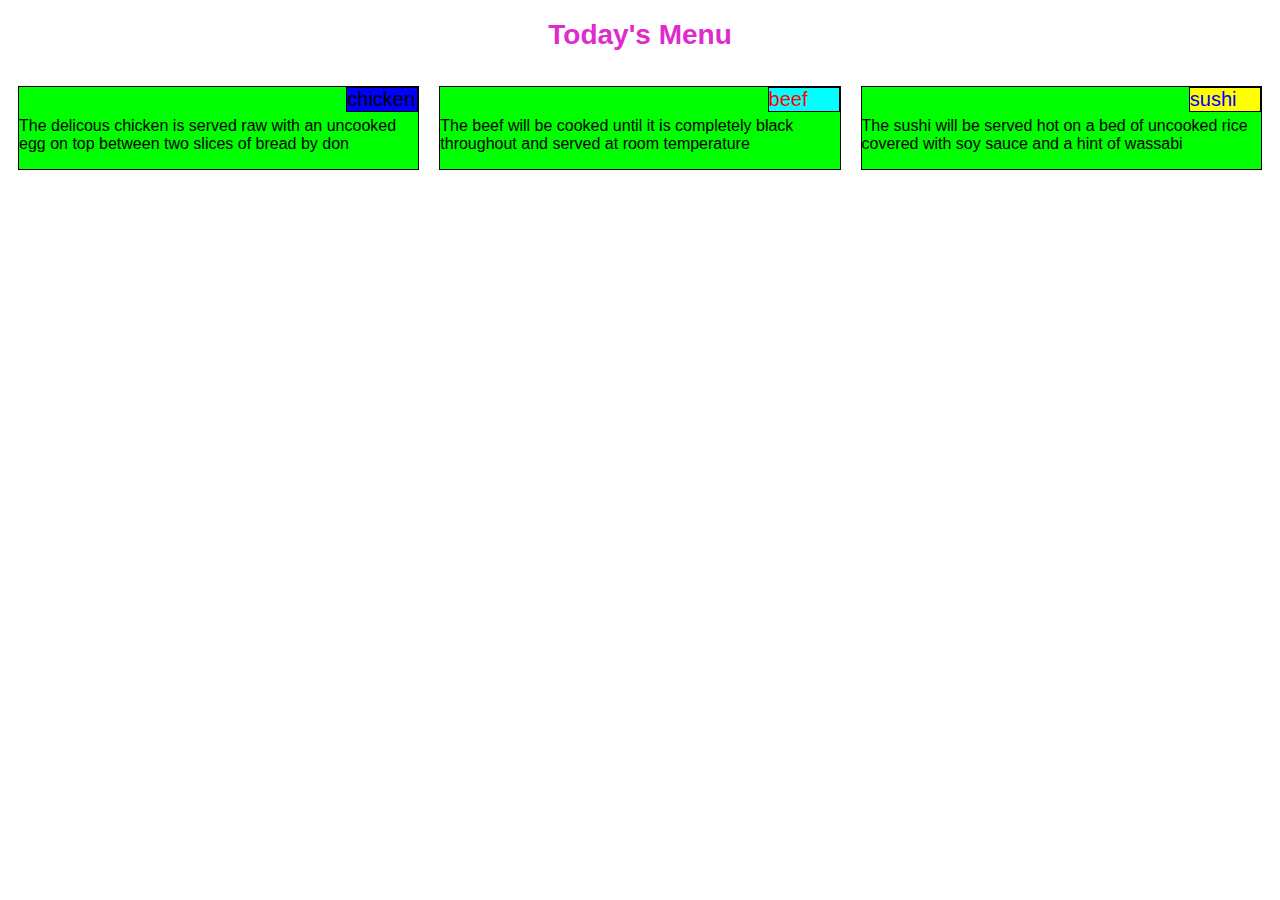
<file: mod2Solution/index.html>
<!DOCTYPE html>
<html>
<head>

<meta charset="utf-8">
<meta name = "viewport" content = "width = device-width, initial-scale = 1"> 
<title>Dons Assignment</title>
<link rel = "stylesheet" href = "css/styles.css"


</head>
<body>
<h1>Today's Menu</h1>

<div class="row">
  <div class="col-lg-4 col-md-6">
    <div id="desc"> 
      <div >
       <p id="foodChicken">chicken</p>   
      </div>
      <p>
        The delicous chicken is served raw with an uncooked egg on top between two slices of bread by don
      </p>
    </div>
  </div>
  <div class="col-lg-4 col-md-6">
    <div id="desc">  
      <div >
       <p id="foodBeef">beef</p>   
      </div>
      <p>
        The beef will be cooked until it is completely black throughout and served at room temperature
      </p>
    </div>
  </div>
  <div class="col-lg-4 col-md-12">
    <div id="desc">
      <div >
       <p id="foodSushi">sushi</p>   
      </div>
      <p>
        The sushi will be served hot on a bed of uncooked rice covered with soy sauce and a hint of wassabi
      </p>
    </div>
  </div>
</div>

</body>
</html>
</file>
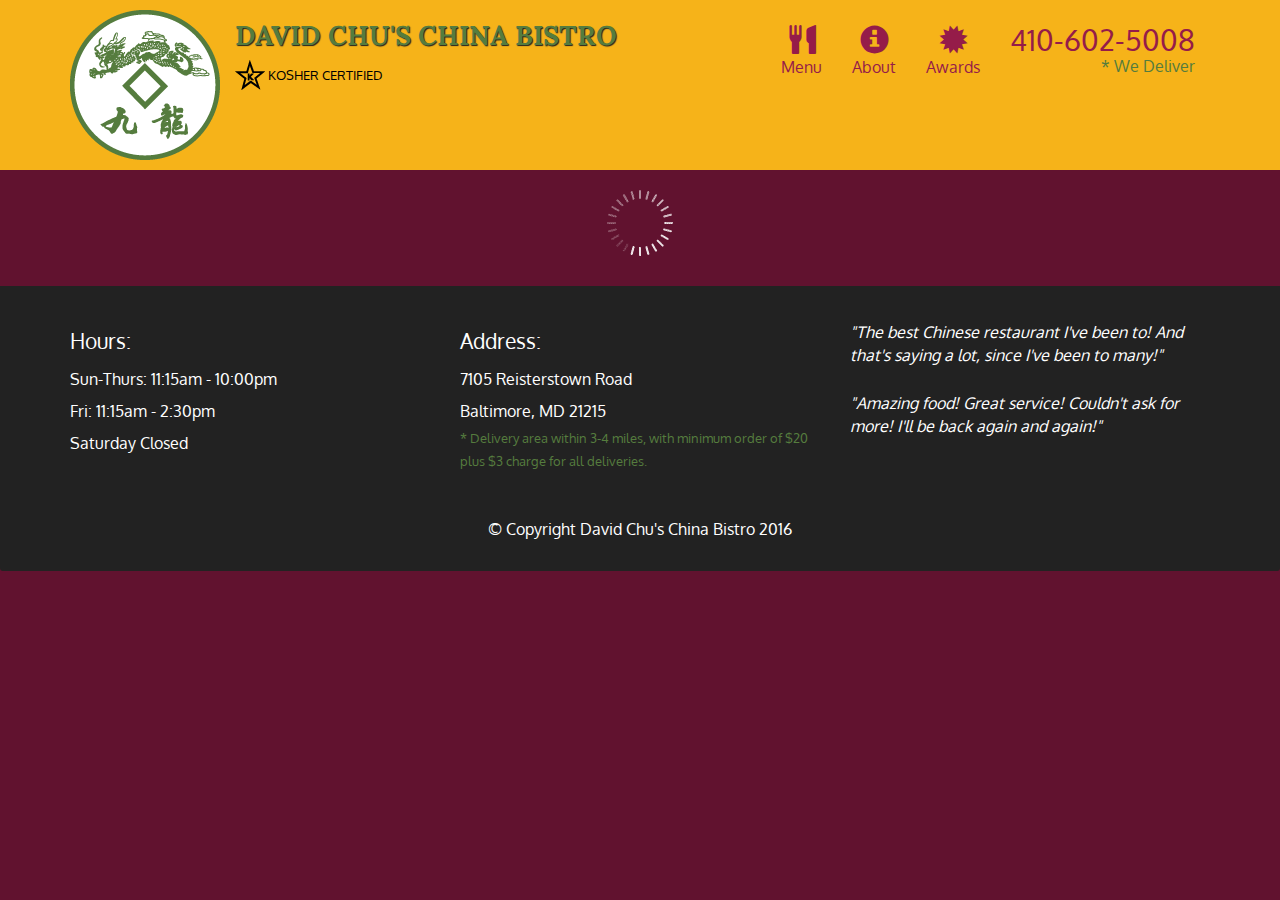
<file: mod5Solution/index.html>
<!doctype html>
<html lang="en">
  <head>
    <meta charset="utf-8">
    <meta http-equiv="X-UA-Compatible" content="IE=edge">
    <meta name="viewport" content="width=device-width, initial-scale=1">
    <title>David Chu's China Bistro</title>
    <link rel="stylesheet" href="css/bootstrap.min.css">
    <link rel="stylesheet" href="css/styles.css">
    <link href='https://fonts.googleapis.com/css?family=Oxygen:400,300,700' rel='stylesheet' type='text/css'>
    <link href='https://fonts.googleapis.com/css?family=Lora' rel='stylesheet' type='text/css'>
  </head>
<body>
  <header>
    <nav id="header-nav" class="navbar navbar-default">
      <div class="container">
        <div class="navbar-header">
          <a href="index.html" class="pull-left visible-md visible-lg">
            <div id="logo-img" alt="Logo image"></div>
          </a>

          <div class="navbar-brand">
            <a href="index.html"><h1>David Chu's China Bistro</h1></a>
            <p>
              <img src="images/star-k-logo.png" alt="Kosher certification">
              <span>Kosher Certified</span>
            </p>
          </div>

          <button id="navbarToggle" type="button" class="navbar-toggle collapsed" data-toggle="collapse" data-target="#collapsable-nav" aria-expanded="false">
            <span class="sr-only">Toggle navigation</span>
            <span class="icon-bar"></span>
            <span class="icon-bar"></span>
            <span class="icon-bar"></span>
          </button>
        </div>
        
        <div id="collapsable-nav" class="collapse navbar-collapse">
           <ul id="nav-list" class="nav navbar-nav navbar-right">
            <li id="navHomeButton" class="visible-xs active">
              <a href="index.html">
                <span class="glyphicon glyphicon-home"></span> Home</a>
            </li>
            <li id="navMenuButton">
              <a href="#" onclick="$dc.loadMenuCategories();">
                <span class="glyphicon glyphicon-cutlery"></span><br class="hidden-xs"> Menu</a>
            </li>
            <li>
              <a href="#">
                <span class="glyphicon glyphicon-info-sign"></span><br class="hidden-xs"> About</a>
            </li>
            <li>
              <a href="#">
                <span class="glyphicon glyphicon-certificate"></span><br class="hidden-xs"> Awards</a>
            </li>
            <li id="phone" class="hidden-xs">
              <a href="tel:410-602-5008">
                <span>410-602-5008</span></a><div>* We Deliver</div>
            </li>
          </ul><!-- #nav-list -->
        </div><!-- .collapse .navbar-collapse -->
      </div><!-- .container -->
    </nav><!-- #header-nav -->
  </header>

  <div id="call-btn" class="visible-xs">
    <a class="btn" href="tel:410-602-5008">
    <span class="glyphicon glyphicon-earphone"></span>
    410-602-5008
    </a>
  </div>
  <div id="xs-deliver" class="text-center visible-xs">* We Deliver</div>

  <div id="main-content" class="container"></div>

  <footer class="panel-footer">
    <div class="container">
      <div class="row">
        <section id="hours" class="col-sm-4">
          <span>Hours:</span><br>
          Sun-Thurs: 11:15am - 10:00pm<br>
          Fri: 11:15am - 2:30pm<br>
          Saturday Closed
          <hr class="visible-xs">
        </section>
        <section id="address" class="col-sm-4">
          <span>Address:</span><br>
          7105 Reisterstown Road<br>
          Baltimore, MD 21215
          <p>* Delivery area within 3-4 miles, with minimum order of $20 plus $3 charge for all deliveries.</p>
          <hr class="visible-xs">
        </section>
        <section id="testimonials" class="col-sm-4">
          <p>"The best Chinese restaurant I've been to! And that's saying a lot, since I've been to many!"</p>
          <p>"Amazing food! Great service! Couldn't ask for more! I'll be back again and again!"</p>
        </section>
      </div>
      <div class="text-center">&copy; Copyright David Chu's China Bistro 2016</div>
    </div>
  </footer>

  <!-- jQuery (Bootstrap JS plugins depend on it) -->
  <script src="js/jquery-2.1.4.min.js"></script>
  <script src="js/bootstrap.min.js"></script>
  <script src="js/ajax-utils.js"></script>
  <script src="js/script.js"></script>
</body>
</html>
</file>
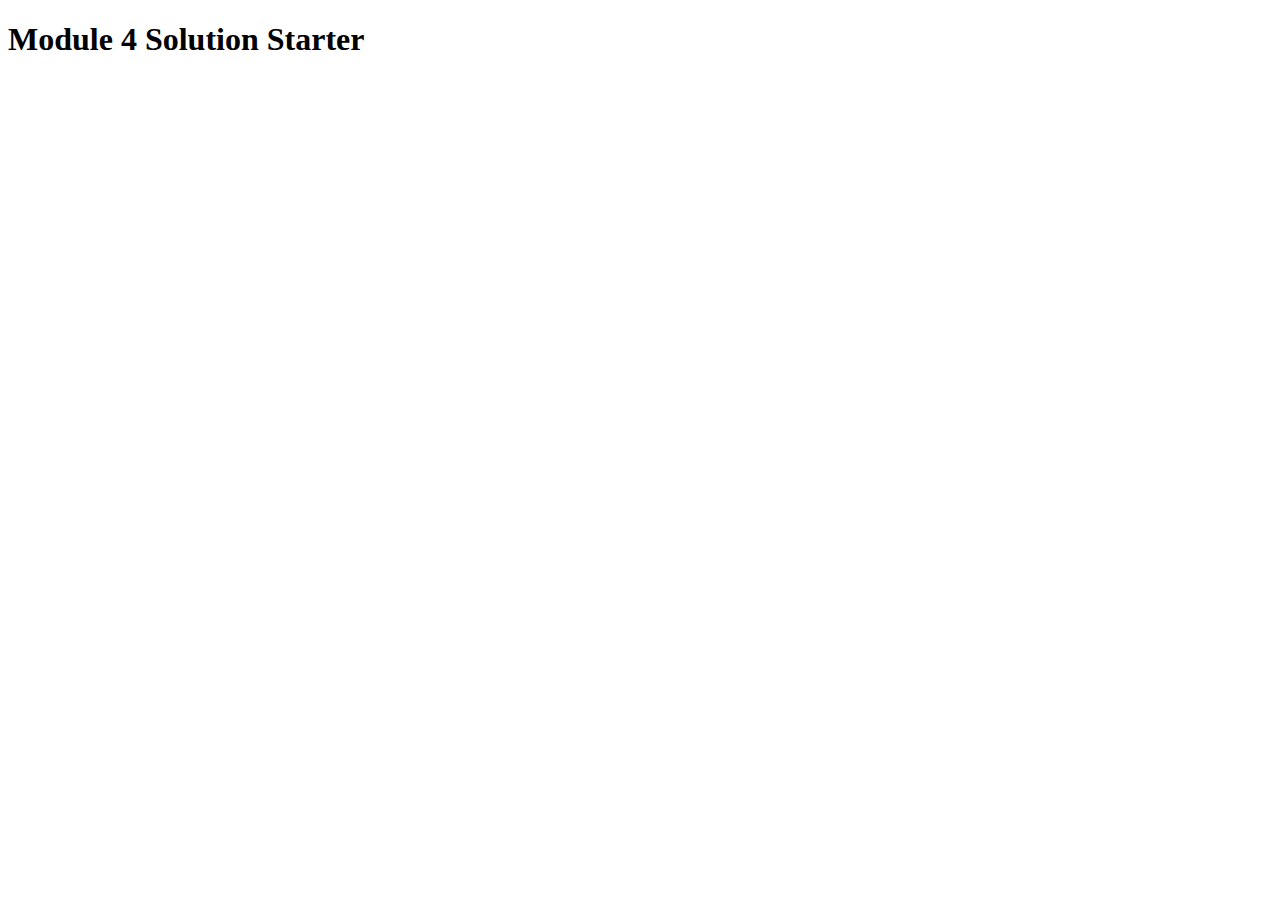
<file: mod4Solution/easier/index.html>
<!DOCTYPE html>
<html>
<head>
  <meta charset="utf-8">
  <title>Module 4 Solution Starter</title>
  <script src="SpeakHello.js"></script>
  <script src="SpeakGoodBye.js"></script>
  <script src="script.js"></script>
</head>
<body>
  <h1>Module 4 Solution Starter</h1>
</body>
</html>
</file>
<file: mod2Solution/css/styles.css>
<style> 

/********** Base styles **********/
   
* {
  box-sizing: border-box;
  margin-left: 0;
  margin-top: 0;
  margin-bottom: 0;
  margin-right: 0;
}

h1 {
  font-family: Helvetica;
  margin-bottom: 25px;
  text-align: center;
  color: #df2bcc;
  font-size: 1.75em;
}

p {
  margin-top: 0px; 
}

#desc {
  font-family: Helvetica;
  position: relative;
  border: 1px solid black;
  background-color: #00ff00;
  color: #000000; 
  margin-top: 10px;
  margin-right: 10px;
  margin-bottom: 0px;
  margin-left: 10px;

}
div {
  position: relative;
  margin-bottom: 30px;

}

#foodChicken {
  background-color: #0000ff;
  color: #000000;
  position: absolute;
  top: 0px;
  right: 0px;
  width: 70px;
  border: 1px solid black;
  font-size: 1.25em;
}

#foodBeef {
  background-color: #00ffff;
  color: #ff0000;
  position: absolute;
  top: 0px;
  right: 0px;
  width: 70px;
  border: 1px solid black;
  font-size: 1.25em;
}

#foodSushi {
  background-color: #ffff00;
  color: #0000ff;
  position: absolute;
  top: 0px;
  right: 0px;
  width: 70px;
  border: 1px solid black;
  font-size: 1.25em;
}

/* Simple Responsive Framework. */
.row {
  width: 100%;

}

/********** Large devices only **********/
@media (min-width: 992px) {
  .col-lg-1, .col-lg-2, .col-lg-3, .col-lg-4, .col-lg-5, .col-lg-6, .col-lg-7, .col-lg-8, .col-lg-9, .col-lg-10, .col-lg-11, .col-lg-12 {
    float: left;
    /*border: 1px solid green; */
  }
  .col-lg-1 {
    width: 8.33%;
  }
  .col-lg-2 {
    width: 16.66%;
  }
  .col-lg-3 {
    width: 25%;
  }
  .col-lg-4 {
    width: 33.33%;
  }
  .col-lg-5 {
    width: 41.66%;
  }
  .col-lg-6 {
    width: 50%;
  }
  .col-lg-7 {
    width: 58.33%;
  }
  .col-lg-8 {
    width: 66.66%;
  }
  .col-lg-9 {
    width: 74.99%;
  }
  .col-lg-10 {
    width: 83.33%;
  }
  .col-lg-11 {
    width: 91.66%;
  }
  .col-lg-12 {
    width: 100%;
  }
}

/********** Medium devices only **********/
@media (min-width: 768px) and (max-width: 991px) {
  .col-md-1, .col-md-2, .col-md-3, .col-md-4, .col-md-5, .col-md-6, .col-md-7, .col-md-8, .col-md-9, .col-md-10, .col-md-11, .col-md-12 {
    float: left;
    /*border: 1px solid green;*/
  }
  .col-md-1 {
    width: 8.33%;
  }
  .col-md-2 {
    width: 16.66%;
  }
  .col-md-3 {
    width: 25%;
  }
  .col-md-4 {
    width: 33.33%;
  }
  .col-md-5 {
    width: 41.66%;
  }
  .col-md-6 {
    width: 50%;
  }
  .col-md-7 {
    width: 58.33%;
  }
  .col-md-8 {
    width: 66.66%;
  }
  .col-md-9 {
    width: 74.99%;
  }
  .col-md-10 {
    width: 83.33%;
  }
  .col-md-11 {
    width: 91.66%;
  }
  .col-md-12 {
    width: 100%;
  }
}

</style>
</file>
<file: mod5Solution/css/styles.css>
body {
  font-size: 16px;
  color: #fff;
  background-color: #61122f;
  font-family: 'Oxygen', sans-serif;
}

/** HEADER **/
#header-nav {
  background-color: #f6b319;
  border-radius: 0;
  border: 0;
}

#logo-img {
  background: url('../images/restaurant-logo_large.png') no-repeat;
  width: 150px;
  height: 150px;
  margin: 10px 15px 10px 0;
}

.navbar-brand {
  padding-top: 25px;
}
.navbar-brand h1 { /* Restaurant name */
  font-family: 'Lora', serif;
  color: #557c3e;
  font-size: 1.5em;
  text-transform: uppercase;
  font-weight: bold;
  text-shadow: 1px 1px 1px #222;
  margin-top: 0;
  margin-bottom: 0;
  line-height: .75;
}
.navbar-brand a:hover, .navbar-brand a:focus {
  text-decoration: none;
}
.navbar-brand p { /* Kosher cert */
  color: #000;
  text-transform: uppercase;
  font-size: .7em;
  margin-top: 15px;
}
.navbar-brand p span { /* Star-K */
  vertical-align: middle;
}

#nav-list {
  margin-top: 10px;
}
#nav-list a {
  color: #951C49;
  text-align: center;
}
#nav-list a:hover {
  background: #E7E7E7;
}
#nav-list a span {
  font-size: 1.8em;
}

#phone {
  margin-top: 5px;
}
#phone a { /* Phone number */
  text-align: right;
  padding-bottom: 0;
}
#phone div { /* We Deliver */
  color: #557c3e;
  text-align: right;
  padding-right: 15px;
}

.navbar-header button.navbar-toggle, .navbar-header .icon-bar {
  border: 1px solid #61122f;
}
.navbar-header button.navbar-toggle {
  clear: both;
  margin-top: -30px;
}
/* END HEADER */

/* FOOTER */
.panel-footer {
  margin-top: 30px;
  padding-top: 35px;
  padding-bottom: 30px;
  background-color: #222;
  border-top: 0;
}
.panel-footer div.row {
  margin-bottom: 35px;
}
#hours, #address {
  line-height: 2;
}
#hours > span, #address > span {
  font-size: 1.3em;
}
#address p {
  color: #557c3e;
  font-size: .8em;
  line-height: 1.8;
}
#testimonials {
  font-style: italic;
}
#testimonials p:nth-child(2) {
  margin-top: 25px;
}
/* END FOOTER */



/* HOME PAGE */
.container .jumbotron {
  box-shadow: 0 0 50px #3F0C1F;
  border: 2px solid #3F0C1F;
}

#menu-tile, #specials-tile, #map-tile {
  height: 250px;
  width: 100%;
  margin-bottom: 15px;
  position: relative;
  border: 2px solid #3F0C1F;
  overflow: hidden;
}
#menu-tile:hover, #specials-tile:hover, #map-tile:hover {
  box-shadow: 0 1px 5px 1px #cccccc;
}
#menu-tile {
  background: url('../images/menu-tile.jpg') no-repeat;
  background-position: center;
}
#specials-tile {
  background: url('../images/specials-tile.jpg') no-repeat;
  background-position: center;
}
#menu-tile span, #specials-tile span, #map-tile span {
  position: absolute;
  bottom: 0;
  right: 0;
  width: 100%;
  text-align: center;
  font-size: 1.6em;
  text-transform: uppercase;
  background-color: #000;
  color: #fff;
  opacity: .8;
}
/* END HOME PAGE */

/* MENU CATEGORIES PAGE */
.category-tile { 
  position: relative;
  border: 2px solid #3F0C1F;
  overflow: hidden;
  width: 200px;
  height: 200px;
  margin: 0 auto 15px;
}
.category-tile span {
  position: absolute;
  bottom: 0;
  right: 0;
  width: 100%;
  text-align: center;
  font-size: 1.2em;
  text-transform: uppercase;
  background-color: #000;
  color: #fff;
  opacity: .8;
}
.category-tile:hover {
  box-shadow: 0 1px 5px 1px #cccccc;
}

#menu-categories-title + div {
  margin-bottom: 50px;
}
/* END MENU CATEGORIES PAGE */

/* SINGLE CATEGORY PAGE */
.menu-item-tile {
  margin-bottom: 25px;
}
.menu-item-tile hr {
  width: 80%;
}
.menu-item-tile .menu-item-price {
  font-size: 1.1em;
  text-align: right;
  margin-top: -15px;
  margin-right: -15px;
}
.menu-item-tile .menu-item-price span {
  font-size: .6em;
}
.menu-item-photo {
  position: relative;
  border: 2px solid #3F0C1F; 
  overflow: hidden;
  padding: 0;
  margin-right: -15px;
  margin-left: auto;
  margin-bottom: 20px;
  max-width: 250px;
}
.menu-item-photo div {
  position: absolute;
  bottom: 0;
  right: 0;
  width: 80px;
  background-color: #557c3e;
  text-align: center;
}
.menu-item-description {
  padding-right: 30px;
}
h3.menu-item-title {
  margin: 0 0 10px;
}
.menu-item-details {
  font-size: .9em;
  font-style: italic;
}
/* END SINGLE CATEGORY PAGE */


/********** Large devices only **********/
@media (min-width: 1200px) {
  .container .jumbotron {
    background: url('../images/jumbotron_1200.jpg') no-repeat;
    height: 675px;
  }
}

/********** Medium devices only **********/
@media (min-width: 992px) and (max-width: 1199px) {
  /* Header */
  #logo-img {
    background: url('../images/restaurant-logo_medium.png') no-repeat;
    width: 100px;
    height: 100px;
    margin: 5px 5px 5px 0;
  }
  /* End Header */

  /* Home Page */
  .container .jumbotron {
    background: url('../images/jumbotron_992.jpg') no-repeat;
    height: 558px;
  }
  /* End Home Page */
}

/********** Small devices only **********/
@media (min-width: 768px) and (max-width: 991px) {
  /* Home Page */
  .container .jumbotron {
    background: url('../images/jumbotron_768.jpg') no-repeat;
    height: 432px;
  }
  /* End Home Page */
}

/********** Extra small devices only **********/
@media (max-width: 767px) {
  /* Header */
  .navbar-brand {
    padding-top: 10px;
    height: 80px;
  }
  .navbar-brand h1 { /* Restaurant name */
    padding-top: 10px;
    font-size: 5vw; /* 1vw = 1% of viewport width */
  }
  .navbar-brand p { /* Kosher cert */
    font-size: .6em;
    margin-top: 12px;
  }
  .navbar-brand p img { /* Star-K */
    height: 20px;
  }

  #collapsable-nav a { /* Collapsed nav menu text */
    font-size: 1.2em;
  }
  #collapsable-nav a span { /* Collapsed nav menu glyph */
    font-size: 1em;
    margin-right: 5px;
  }

  #call-btn > a {
    font-size: 1.5em;
    display: block;
    margin: 0 20px;
    padding: 10px;
    border: 2px solid #fff;
    background-color: #f6b319;
    color: #951c49;
  }
  #xs-deliver {
    margin-top: 5px;
    font-size: .7em;
    letter-spacing: .1em;
    text-transform: uppercase;
  }
  /* End Header */

  /* Footer */
  .panel-footer section {
    margin-bottom: 30px;
    text-align: center;
  }
  .panel-footer section:nth-child(3) {
    margin-bottom: 0; /* margin already exists on the whole row */
  }
  .panel-footer section hr {
    width: 50%;
  }
  /* End Footer */

  /* Home Page */
  .container .jumbotron {
    margin-top: 30px;
    padding: 0;
  }
  #menu-tile, #specials-tile {
    width: 360px;
    margin: 0 auto 15px;
  }

  .menu-item-photo {
    margin-right: auto;
  }
  .menu-item-tile .menu-item-price {
    text-align: center;
  }
  .menu-item-description {
    text-align: center;;
  }
}


/********** Super extra small devices Only :-) (e.g., iPhone 4) **********/
@media (max-width: 479px) {
  /* Header */
  .navbar-brand h1 { /* Restaurant name */
    padding-top: 5px;
    font-size: 6vw;
  }
  /* End Header */
  
  /* Home page */
  #menu-tile, #specials-tile {
    width: 280px;
    margin: 0 auto 15px;
  }

  .col-xxs-12 {
    position: relative;
    min-height: 1px;
    padding-right: 15px;
    padding-left: 15px;
    float: left;
    width: 100%;
  }
}
</file>
